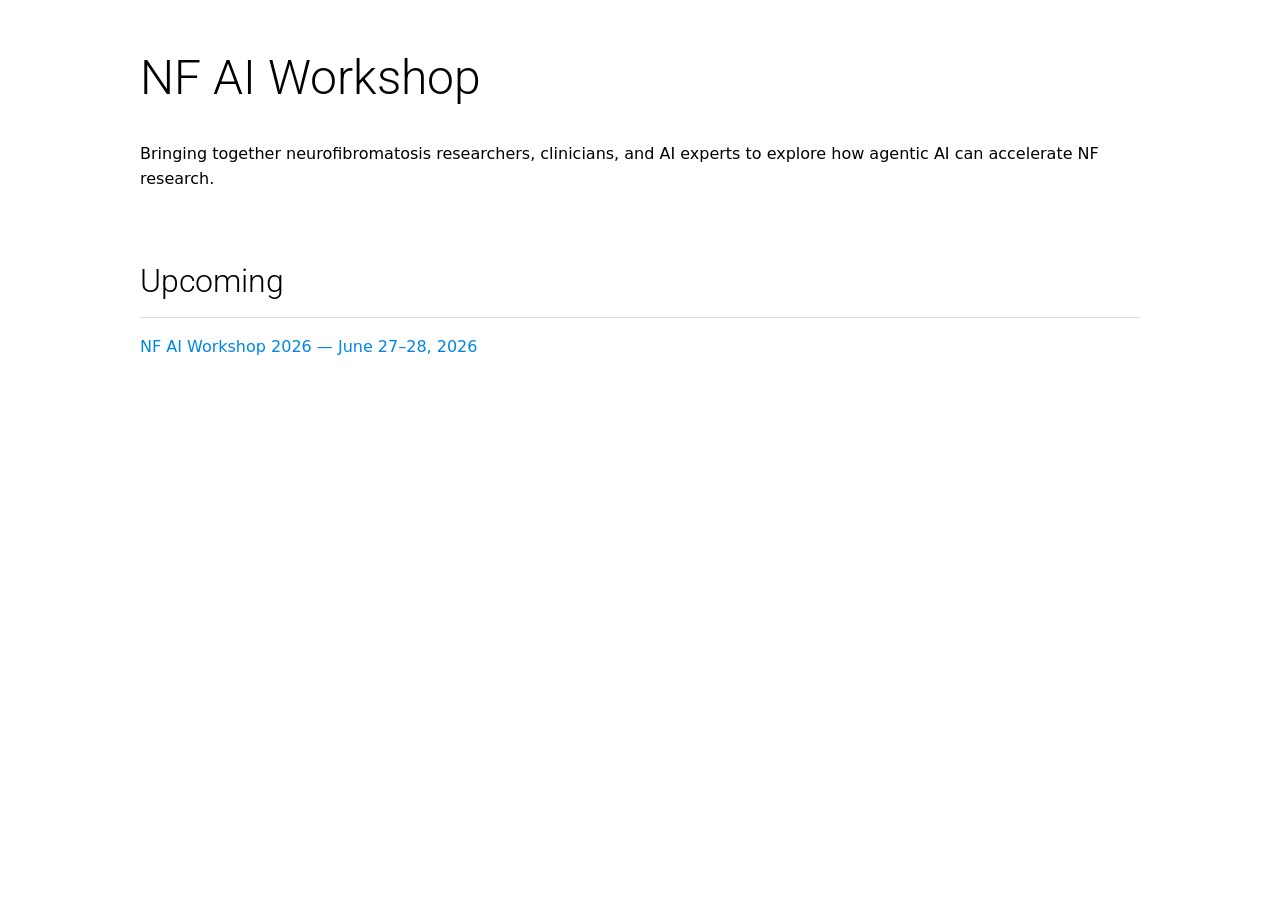
<file: index.html>
<!DOCTYPE html>
<html lang="en">
<head>
  <meta charset="UTF-8" />
  <meta name="viewport" content="width=device-width, initial-scale=1.0" />
  <title>NF AI Workshop</title>

  <link rel="stylesheet" href="./nf_conference2026/css/style.css">

  <style>
    body {
      max-width: 1000px;
      margin: 40px auto;
      font-family: system-ui, -apple-system, BlinkMacSystemFont, sans-serif;
      line-height: 1.6;
    }
    h1 {
      margin-bottom: 0.5em;
    }
    h2 {
      margin-top: 2em;
      border-bottom: 1px solid #ddd;
      padding-bottom: 0.3em;
    }
    ul {
      list-style: none;
      padding-left: 0;
    }
    li {
      margin: 0.5em 0;
    }
    a {
      text-decoration: none;
    }
  </style>
</head>

<body>
  <main>
    <h1>NF AI Workshop</h1>
    <p>Bringing together neurofibromatosis researchers, clinicians, and AI experts to explore how agentic AI can accelerate NF research.</p>

    <h2>Upcoming</h2>
    <ul>
      <li>
        <a href="./nf_conference2026/">NF AI Workshop 2026 — June 27–28, 2026</a>
      </li>
    </ul>

  </main>
</body>
</html>
</file>
<file: nf_conference2026/css/style.css>
@import url('https://fonts.googleapis.com/css2?family=Roboto:ital,wght@0,100;0,300;0,400;0,500;0,700;0,900;1,100;1,300;1,400;1,500;1,700;1,900&display=swap');

html {
    scroll-behavior: smooth;
}

body {
    margin: 0;
    padding: 0;
    font-family: Roboto, sans-serif;
    font-weight: 300;
    font-size: 16px;
    line-height: 1.5;
    background-color: white;
    width: 100%;
    overflow-x: hidden;
}

a {
    color: #0086e6;
    text-decoration: none;
}

h1, h2, h3, h4, h5 {
    font-family: Roboto, sans-serif;
    font-weight: 300;
    padding: 0;
    margin: 0;
}

h1 {
    font-size: 4em;
}

@media screen and (max-width: 1280px) {
    h1 {
        font-size: 3em;
    }
}


h2 {
    font-size: 2em;
    margin-bottom: 0.5em;
}

h3 {
    font-size: 1.2em;
    font-weight: 500;
    margin-bottom: 0.5em;
}

.subtitle {
    font-size: 2em;
}


.nav {
    width: 100%;
    box-shadow: 0 2px 2px #888;
    font-size: 1.3em;
    position: sticky;
    top: 0;
    z-index: 10;
    background: white;
}

@media screen and (max-width: 600px) {
    h1 {
        font-weight: 400;
        font-size: 1.5em;
    }

    h2 {
        font-size: 1.3em;
    }

    h3 {
        font-size: 1em;
    }

    .subtitle {
        font-size: 1.1em;
    }

    .nav {
        font-size: 1em;
    }
}

.nav-container {
    max-width: 1000px;
    margin: auto;
    padding: 10px;
    display: flex;
    flex-direction: row;
    justify-content: center;
    flex-wrap: wrap;
}

.nav a {
    display: block;
    transition: all 0.3s;
    color: gray;
    margin: 5px 20px;
    text-decoration: none;
    white-space: nowrap;
}

.nav a:hover {
    color: black;
}

.title-container {
    /* width: calc(100% - 40px); */
    width: 100vw;
    min-height: 20vw;
    margin: auto;
    /* padding: 40px 20px; */
    padding: 40px 0;
    color: white;
    background-image: linear-gradient(135deg, rgba(0,0,0,0.72), rgba(0,0,0,0.55), rgba(0,0,0,0.72)), url("../images/background_figure.png");
    background-size: cover;
    background-position: center center;
    display: flex;
    flex-direction: column;
    justify-content: center;
}

.container {
    margin: auto;
    max-width: 1000px;
    padding: 40px 20px;
}

.section {
    margin-top: -150px;
    padding-top: 150px;
    margin-bottom: 20px;
}

table {
    border-spacing: 0;
}

td, th {
    border: 1px solid #ddd;
    padding: 8px;
}

tr:nth-child(even) {
    background-color: #f2f2f2;
}

th {
    text-align: left;
}

/* ===== Agenda schedule (styled to match agenda.png) ===== */
.agenda-block {
    max-width: 1000px;
}
.agenda-block + .agenda-block {
    margin-top: 42px;
}

/* Day header: small accent bar + uppercase date eyebrow, title */
.agenda-eyebrow {
    display: flex;
    align-items: center;
    gap: 12px;
    color: #8c8c89;
    font-size: 0.95em;
    font-weight: 500;
    letter-spacing: 0.12em;
    text-transform: uppercase;
}
.agenda-eyebrow::before {
    content: "";
    flex: none;
    width: 5px;
    height: 1.05em;
    border-radius: 3px;
    background: #534ab7;
}
.agenda-title {
    margin: 7px 0 5px;
    padding-left: 17px;
    font-size: 1.6em;
    line-height: 1.2;
    font-weight: 500;
    color: #141413;
}
.agenda-loc {
    padding-left: 17px;
    margin: 0 0 18px;
    font-size: 0.92em;
    color: #76766f;
}

/* Card wrapper gives the rounded border + clips the header corners */
.agenda-card {
    border: 1px solid #e4e2dd;
    border-radius: 12px;
    overflow: hidden;
    background: #fff;
}
.agenda {
    width: 100%;
    border-collapse: collapse;
    border-spacing: 0;
    font-size: 1em;
    font-weight: 300;
}

.agenda th {
    text-align: left;
    background: #eeedfe;
    color: #3c3489;
    font-weight: 500;
    font-size: 0.95em;
    padding: 12px 18px;
    border: none;
    border-bottom: 1px solid #e4e2dd;
}

.agenda td {
    border: none;
    border-bottom: 1px solid #ecebe6;
    padding: 15px 18px;
    vertical-align: top;
}
.agenda tr:last-child td {
    border-bottom: none;
}

/* Time column: cream tint + vertical divider */
.agenda .time {
    background: #f5f4ed;
    border-right: 1px solid #e7e5df;
    color: #3d3d3a;
    white-space: nowrap;
    font-weight: 300;
}

/* Speaker column: name, gray affiliation, vertical divider */
.agenda .who {
    border-right: 1px solid #e7e5df;
    font-weight: 500;
    color: #141413;
}
.agenda .who .aff {
    display: block;
    font-size: 0.9em;
    color: #76766f;
    font-weight: 300;
    margin-top: 3px;
}

/* Description: title on its own line + gray body */
.agenda .desc {
    color: #44443f;
    font-weight: 300;
}
.agenda .desc .dt {
    display: block;
    color: #141413;
    font-weight: 500;
    margin-bottom: 3px;
}
.agenda .desc ul {
    margin: 8px 0 0;
    padding-left: 18px;
}

/* Featured (keynote) row: lavender time cell + purple accent bar */
.agenda tr.featured .time {
    background: #eeedfe;
    box-shadow: inset 4px 0 0 #9d96e8;
}

/* Sunday (green) variant */
.agenda-block.sunday .agenda-eyebrow::before { background: #1d9e75; }
.agenda-block.sunday .agenda th {
    background: #e1f5ee;
    color: #0f6e56;
    border-bottom-color: #a0d9c8;
}
.agenda-block.sunday tr.featured .time {
    background: #e1f5ee;
    color: #0f6e56;
    box-shadow: inset 4px 0 0 #1d9e75;
}

/* Section divider rows: centered uppercase label with a rule on each side */
.agenda .section-row td {
    border: none;
    padding: 18px 16px 16px;
    text-align: center;
    position: relative;
    background: #fff;
}
.agenda .section-row td::before {
    content: "";
    position: absolute;
    left: 16px;
    right: 16px;
    top: 50%;
    height: 1px;
    background: #e7e5df;
}
.agenda .section-row span {
    position: relative;
    z-index: 1;
    background: #fff;
    padding: 0 16px;
    font-size: 0.8em;
    font-weight: 500;
    letter-spacing: 0.1em;
    text-transform: uppercase;
    color: #73736e;
}

@media screen and (max-width: 640px) {
    .agenda { font-size: 0.92em; }
    .agenda th, .agenda td { padding: 11px 10px; }
    .agenda-title { font-size: 1.35em; }
}

/* ===== Project demo cards ===== */
.demos {
    display: flex;
    flex-wrap: wrap;
    gap: 24px;
    margin-top: 18px;
}
.demo-card {
    flex: 1 1 380px;
    max-width: 480px;
    border: 1px solid #e4e2dd;
    border-radius: 12px;
    overflow: hidden;
    background: #fff;
    display: flex;
    flex-direction: column;
    scroll-margin-top: 100px;
}
.demo-card .thumb-link { display: block; line-height: 0; }
.demo-card .thumb {
    width: 100%;
    aspect-ratio: 16 / 10;
    object-fit: cover;
    object-position: top center;
    border-bottom: 1px solid #ecebe6;
    transition: opacity 0.2s;
}
.demo-card .thumb-link:hover .thumb { opacity: 0.92; }
.demo-card .cbody {
    padding: 16px 18px 18px;
    display: flex;
    flex-direction: column;
    flex: 1;
}
.demo-card h3 { font-size: 1.12em; font-weight: 500; margin: 0 0 6px; }
.demo-card .cbody p {
    font-weight: 300;
    color: #555;
    font-size: 0.92em;
    line-height: 1.5;
    margin: 0 0 16px;
}
.demo-card .launch {
    align-self: flex-start;
    margin-top: auto;
    background: #333;
    color: #fff;
    padding: 11px 26px;
    border-radius: 4px;
    font-size: 0.9em;
    font-weight: 500;
}
.demo-card .launch:hover { background: #000; }
.demo-card .demo-meta {
    display: inline-block;
    font-size: 0.72em;
    font-weight: 500;
    letter-spacing: 0.06em;
    text-transform: uppercase;
    color: #8c8c89;
    margin-bottom: 7px;
}
.demo-card .demo-meta:hover { color: #534ab7; }

/* "Live demo" link inside the schedule rows */
.agenda .demo-link {
    display: inline-block;
    margin-top: 9px;
    font-size: 0.82em;
    font-weight: 500;
    color: #534ab7;
}
.agenda .demo-link:hover { text-decoration: underline; }

.people {
    display: flex;
    flex-direction: row;
    flex-wrap: wrap;
    text-align: center;
}

.people > * {
    display: block;
    width: 200px;
    margin: 10px;
    text-decoration: none;
    color: inherit;
}

.people img {
    width: 140px;
    height: 140px;
    border-radius: 50%;
    object-fit: cover;
}

/* Replicates the exact zoomed crop gxywang.github.io uses for Gloria's headshot */
.people .headshot-crop {
    display: inline-block;
    vertical-align: top;
    width: 140px;
    height: 140px;
    border-radius: 50%;
    overflow: hidden;
}
.people .headshot-crop img {
    width: 100%;
    height: 100%;
    border-radius: 0;
    object-fit: cover;
    transform: scale(1.4);
    transform-origin: 80% 50%;
}

.people .aff {
    font-size: 0.8em;
    color: #444;
}

.people .tutorial {
    font-size: 0.8em;
    color: #000000;
}

.foot {
    background: white;
    padding: 5px 10%;
    text-align: center;
    color: #333;
}

#reviewers ul {
    columns: 3;
    -webkit-columns: 3;
    -moz-columns: 3;
}
</file>
